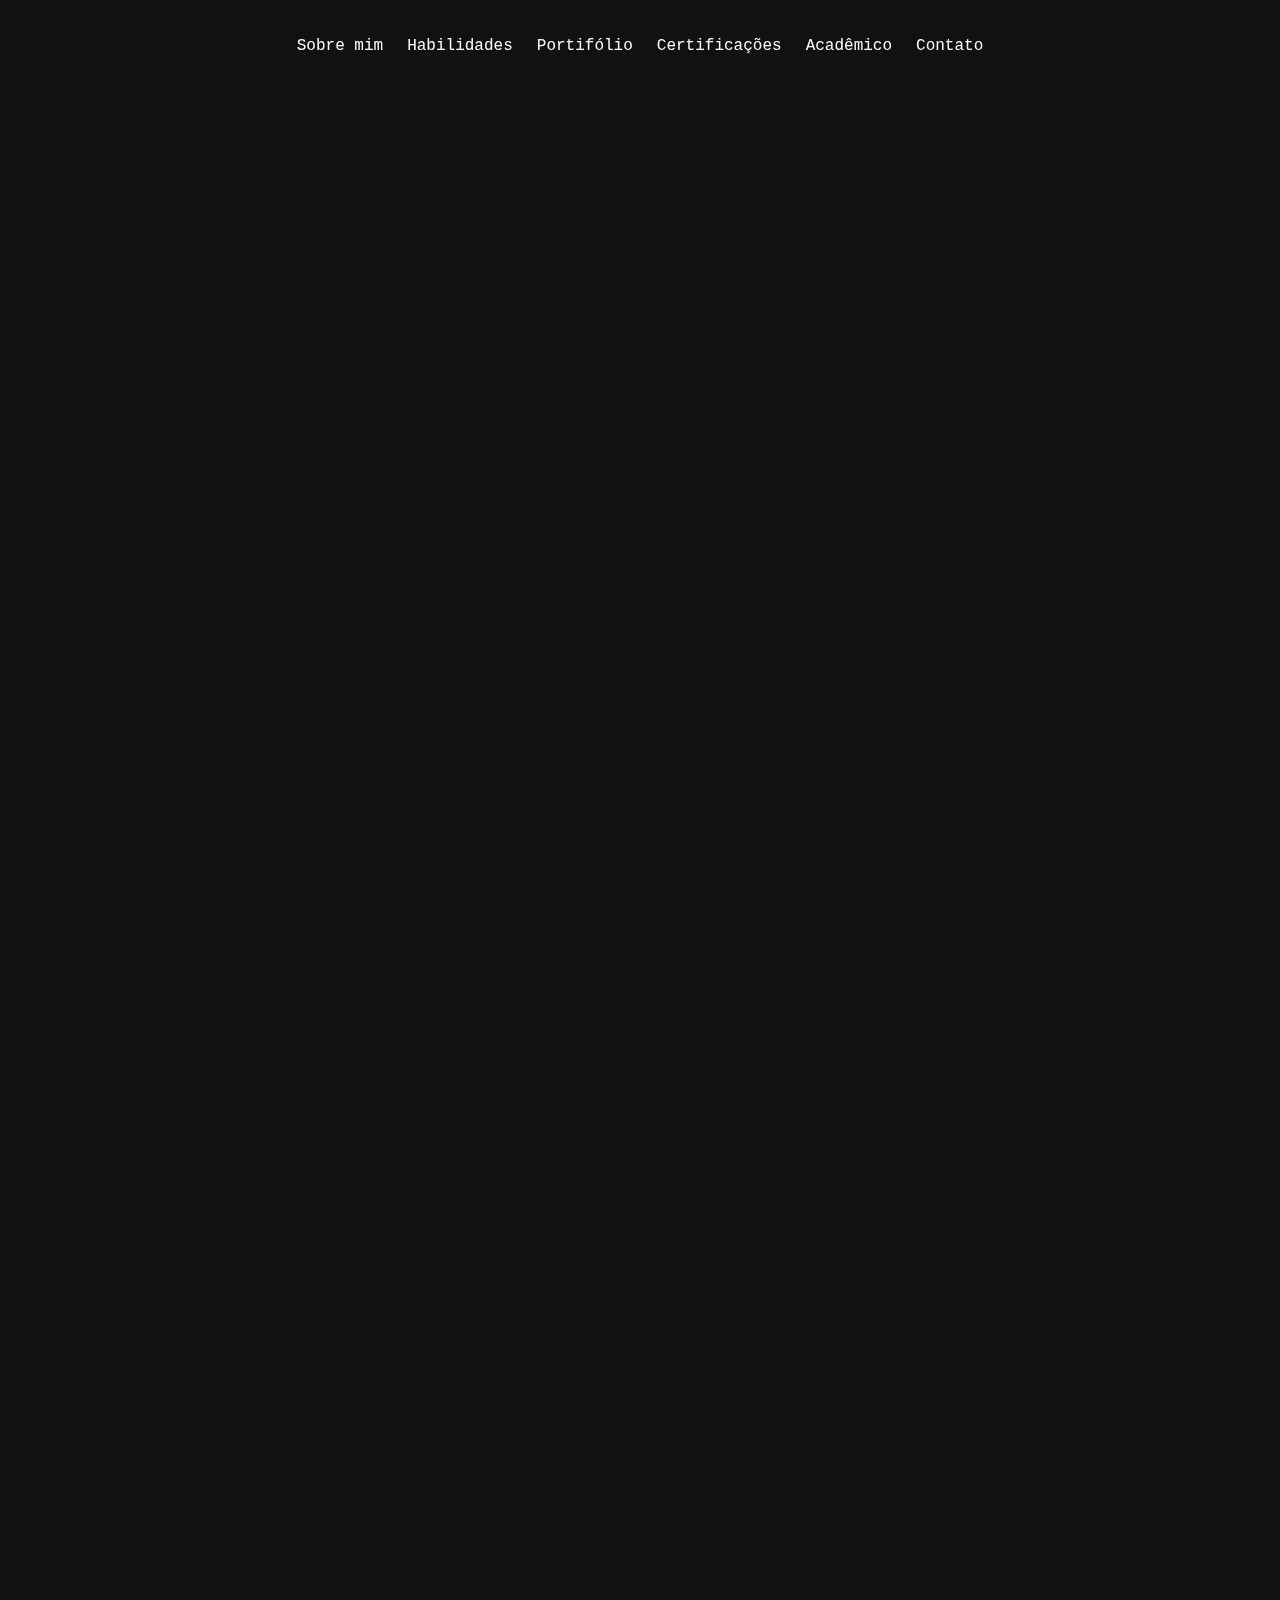
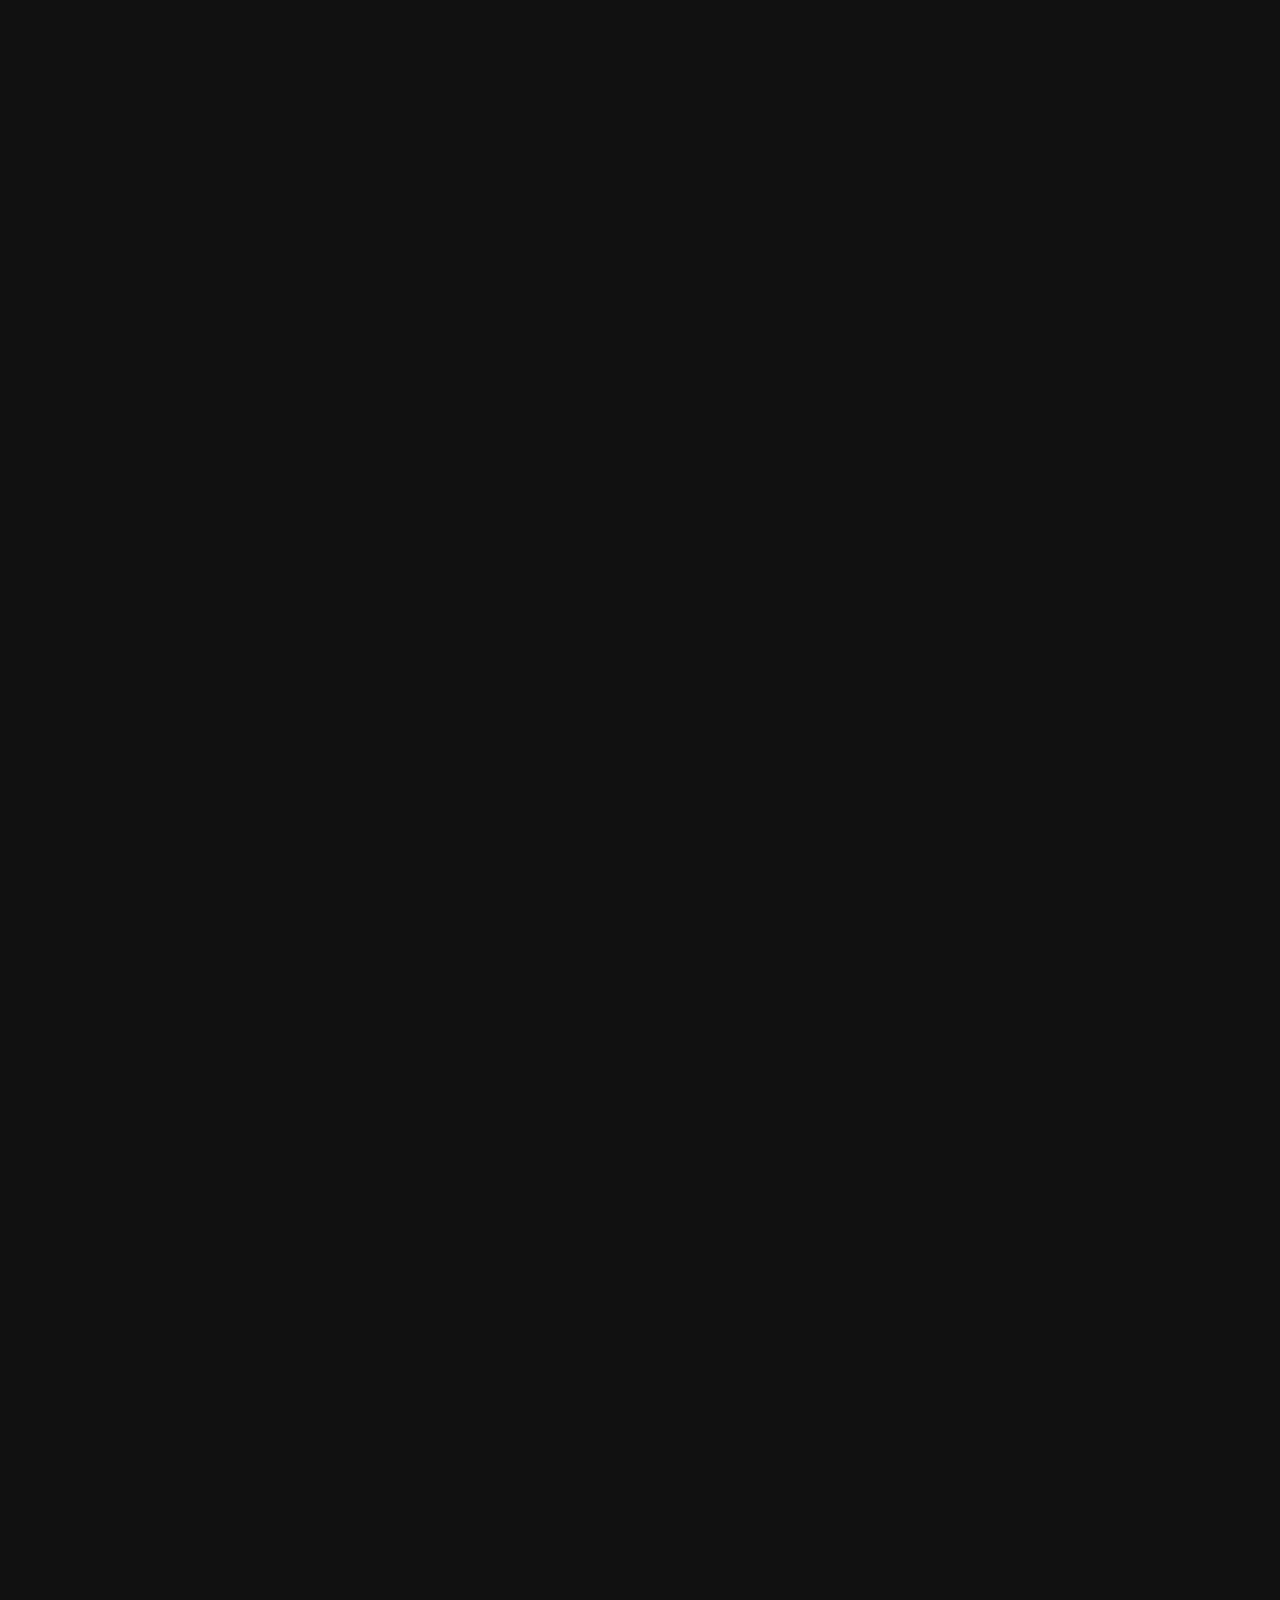
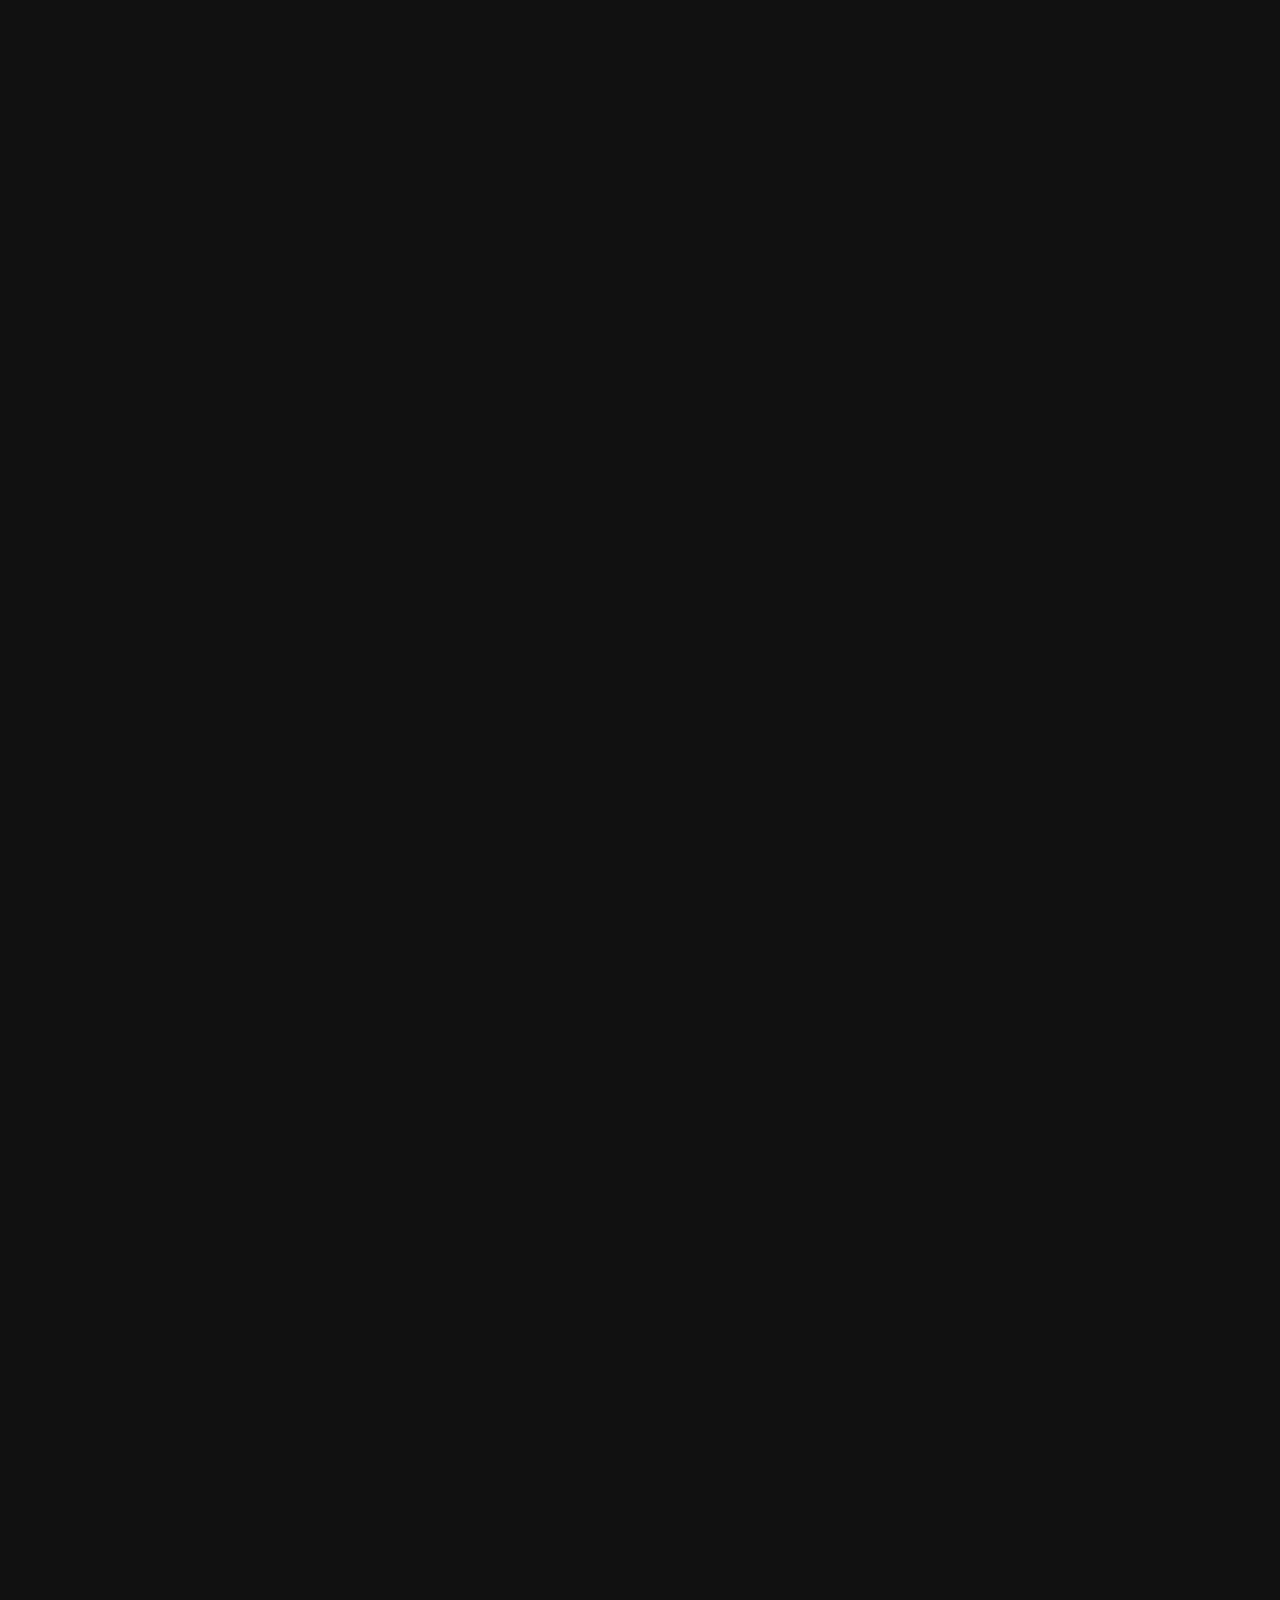
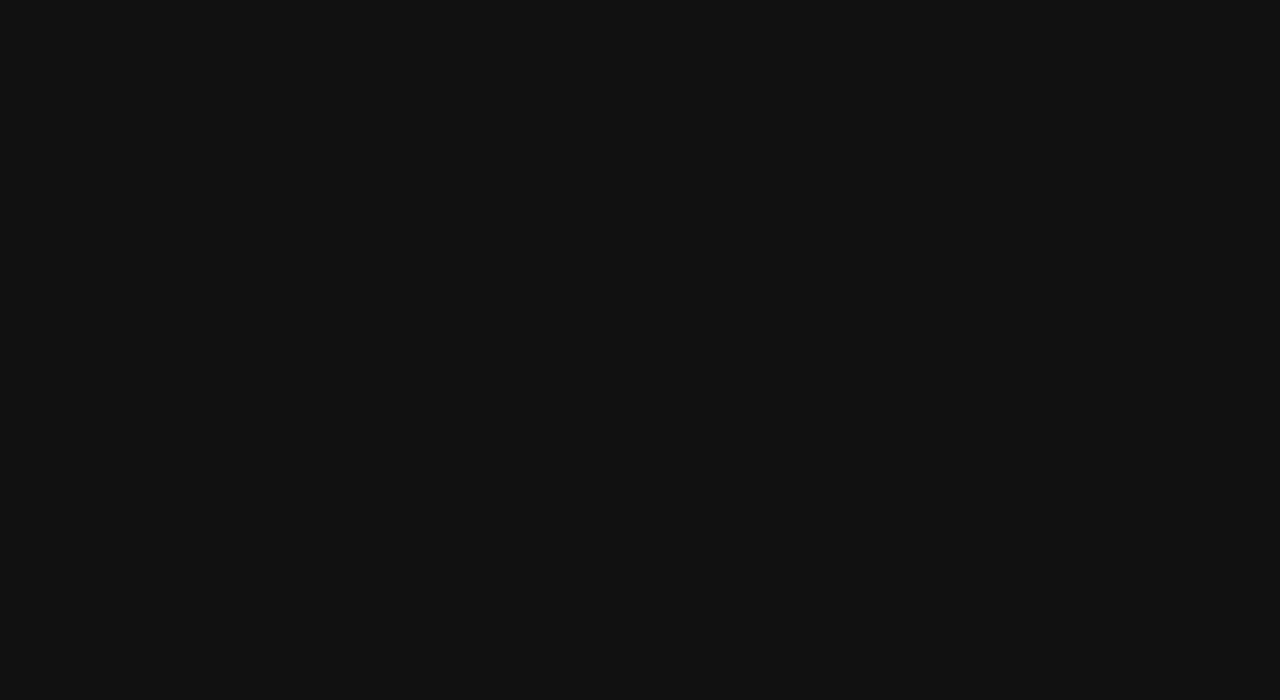
<file: contato.html>
<!DOCTYPE html>
<html lang="pt-br">
<head>
    <meta charset="UTF-8">
    <meta http-equiv="X-UA-Compatible" content="IE=edge">
    <meta name="viewport" content="width=device-width, initial-scale=1.0">
    <link rel="shortcut icon" href="imagens/favicon.ico" type="image/x-icon" />
    <title>Contato</title>
    <link rel="stylesheet" href="css/contato.css">
    <link rel="stylesheet" href="css/style.css">
</head>
<body>

    <header>

        <div class="logo">
            <img src="imagens/GfM-removebg-preview.png" alt="mfg-logo">
        </div>
        <button class="mobile-menu-button">
            <img src="imagens/cardapio (1).png" alt="menu-button">
        </button>
        <nav class="links">
            <div class="nav-list">
                <a href="index.html#about">Sobre mim</a>
                <a href="index.html#habilities">Habilidades</a>
                <a href="#">Portifólio</a>
                <a href="#">Certificações</a>
                <a href="#">Acadêmico</a>
                <a href="#">Contato</a>

            </div>
        </nav>
        <div class="social">
            <a href="https://github.com/Markfgui675" target="_blank" rel="external"><img src="imagens/github.png" alt="github"></a>
            <a href="https://www.linkedin.com/in/marcos-fellipe-guimarães-b503b51b3/" target="_blank" rel="external"><img src="imagens/logotipo-do-linkedin.png" alt="linkedin"></a>
            <a href="https://www.instagram.com/marcos_fellipe_7/" target="_blank" rel="external"><img src="imagens/logotipo-do-instagram.png" alt="instagram"></a>
        </div>       
    </header>

    <footer></footer>

    <script src="effects.js"></script>
    <script src="mobile-menu.js"></script>
    <script src="https://unpkg.com/aos@next/dist/aos.js"></script>
    <script>
        AOS.init();
    </script>
</body>
</html>
</file>
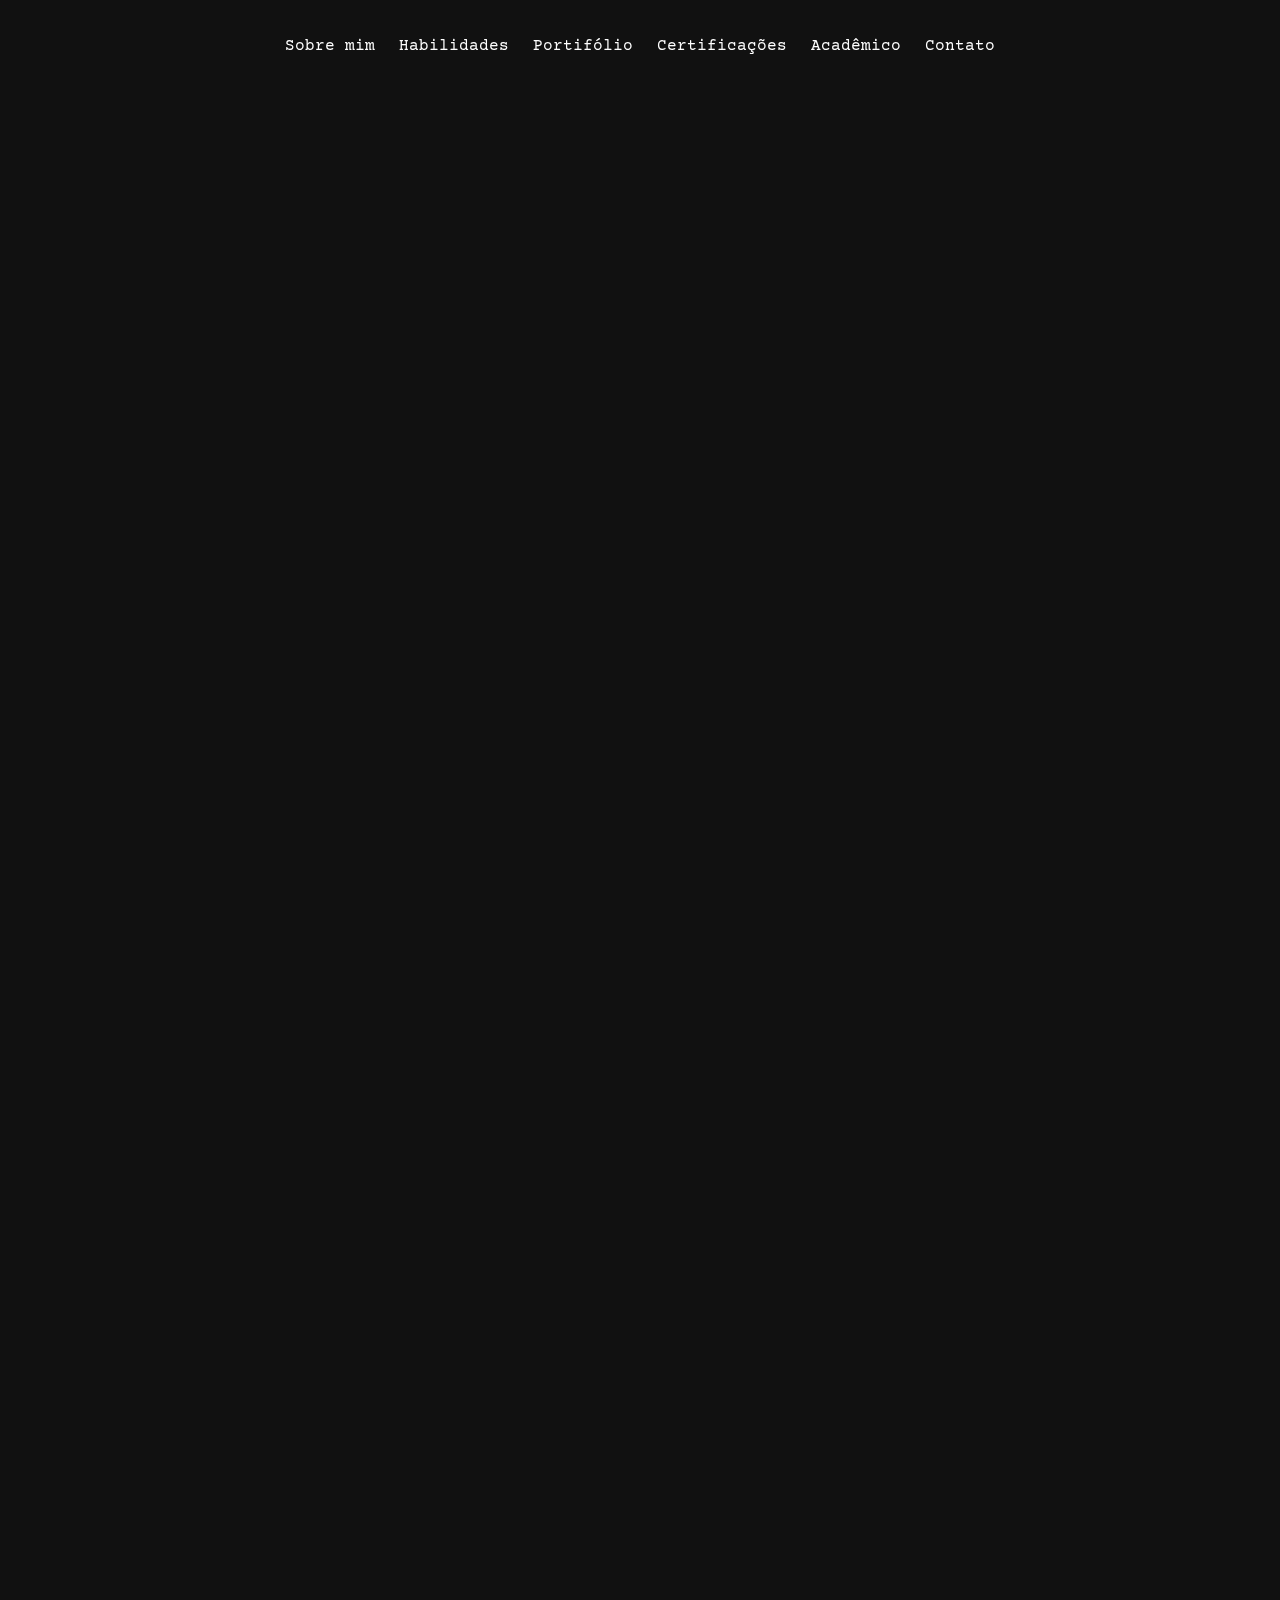
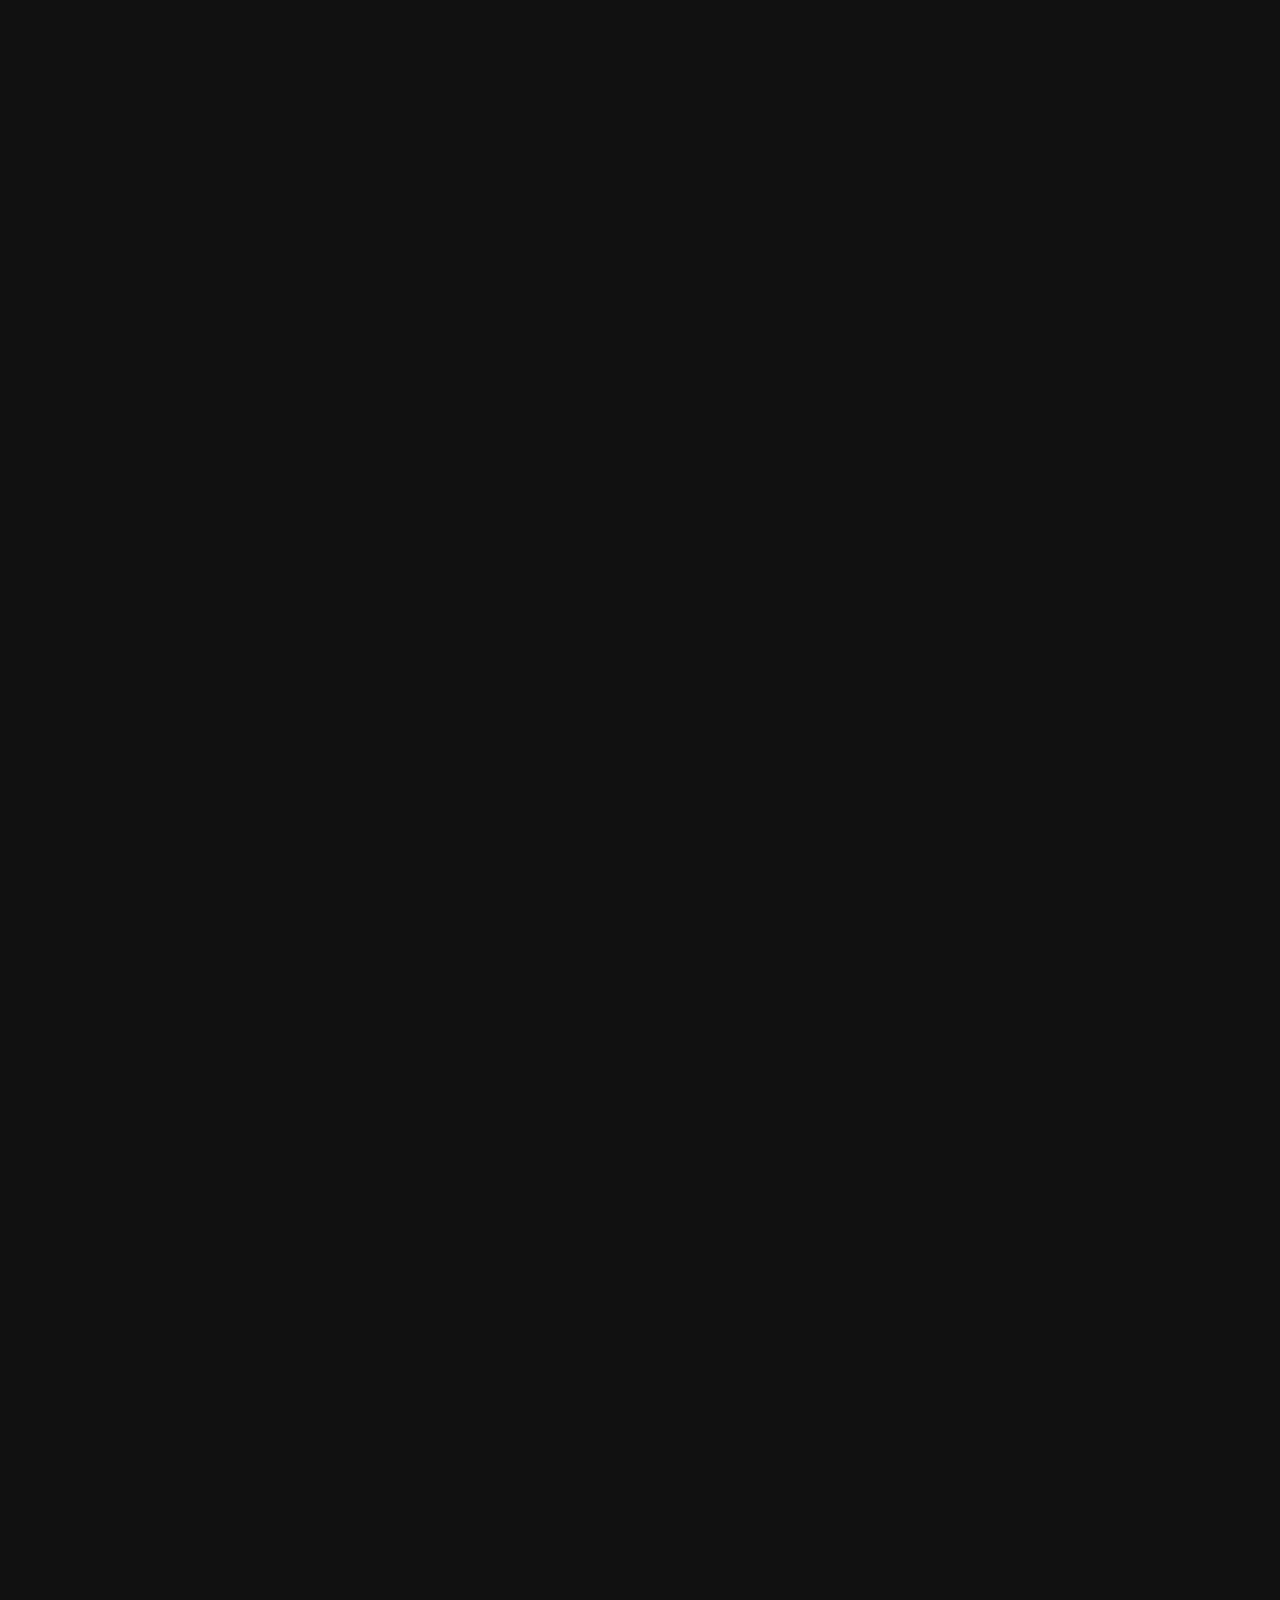
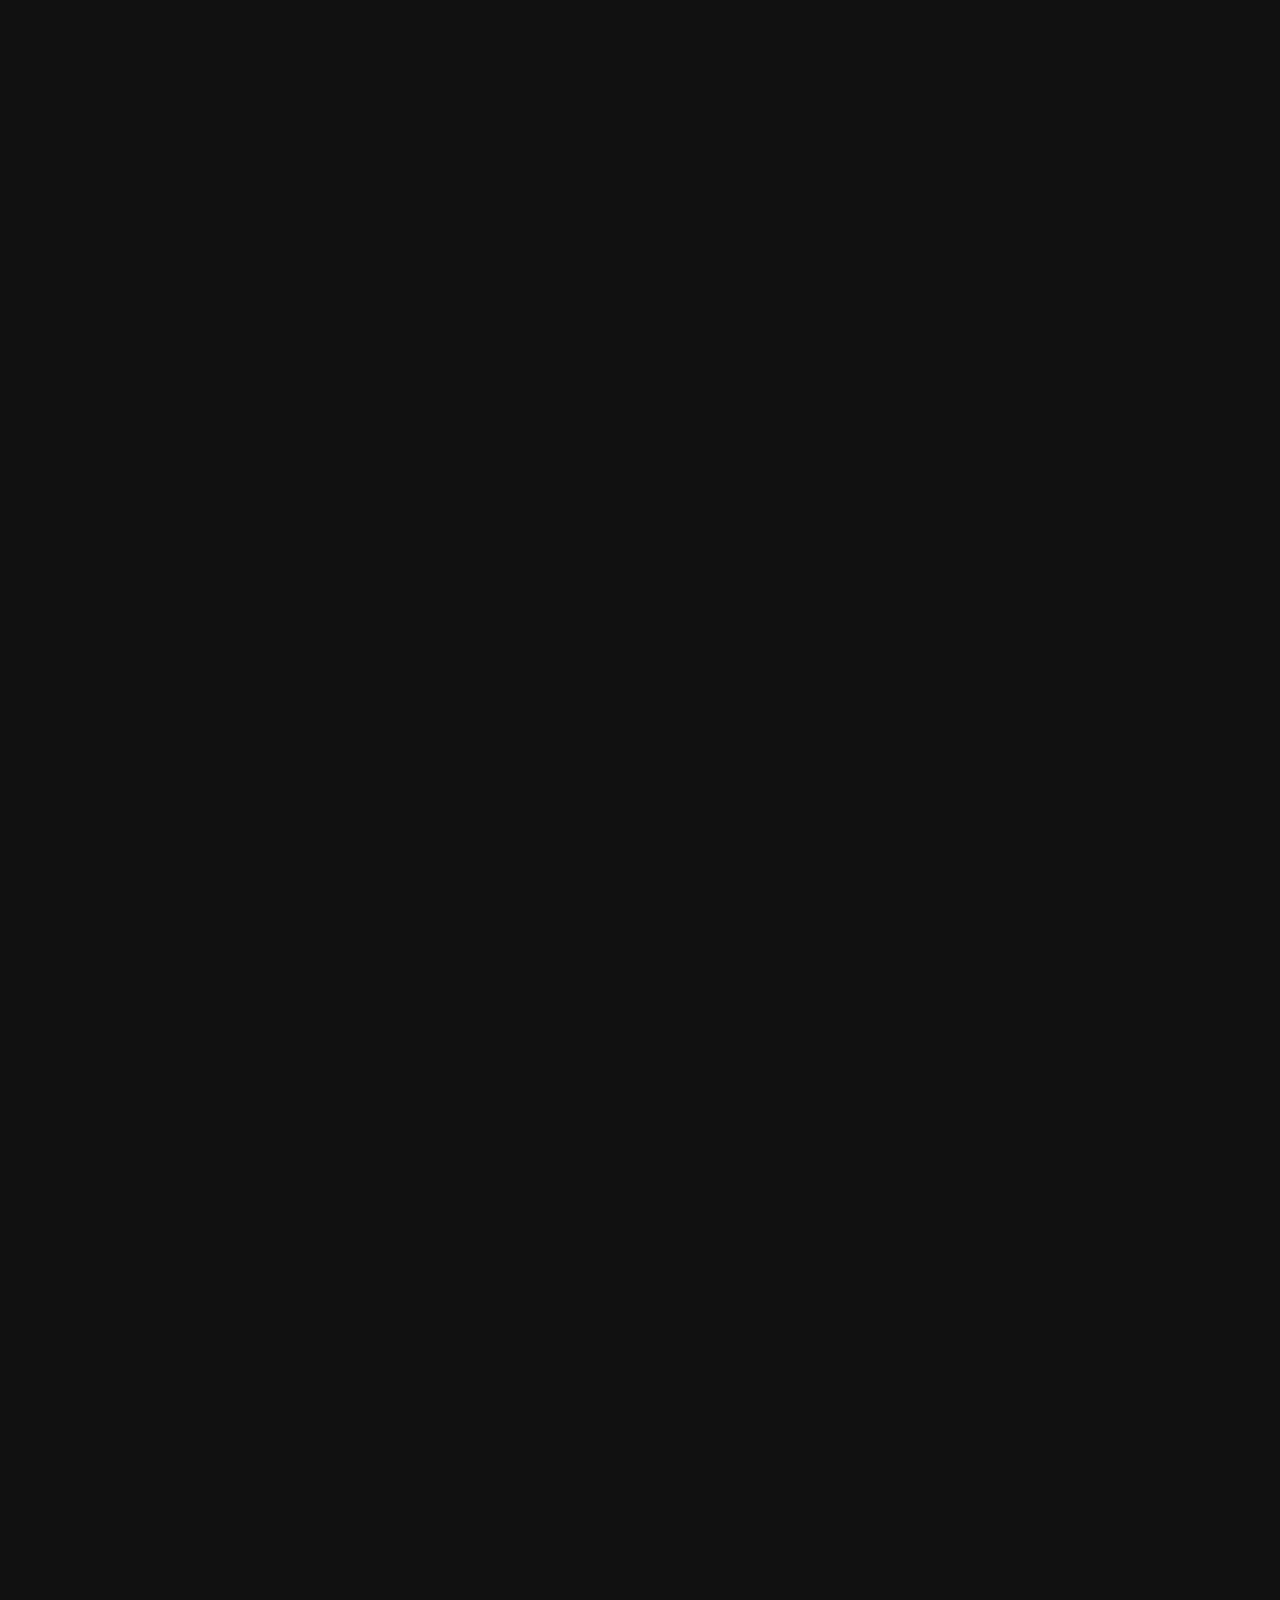
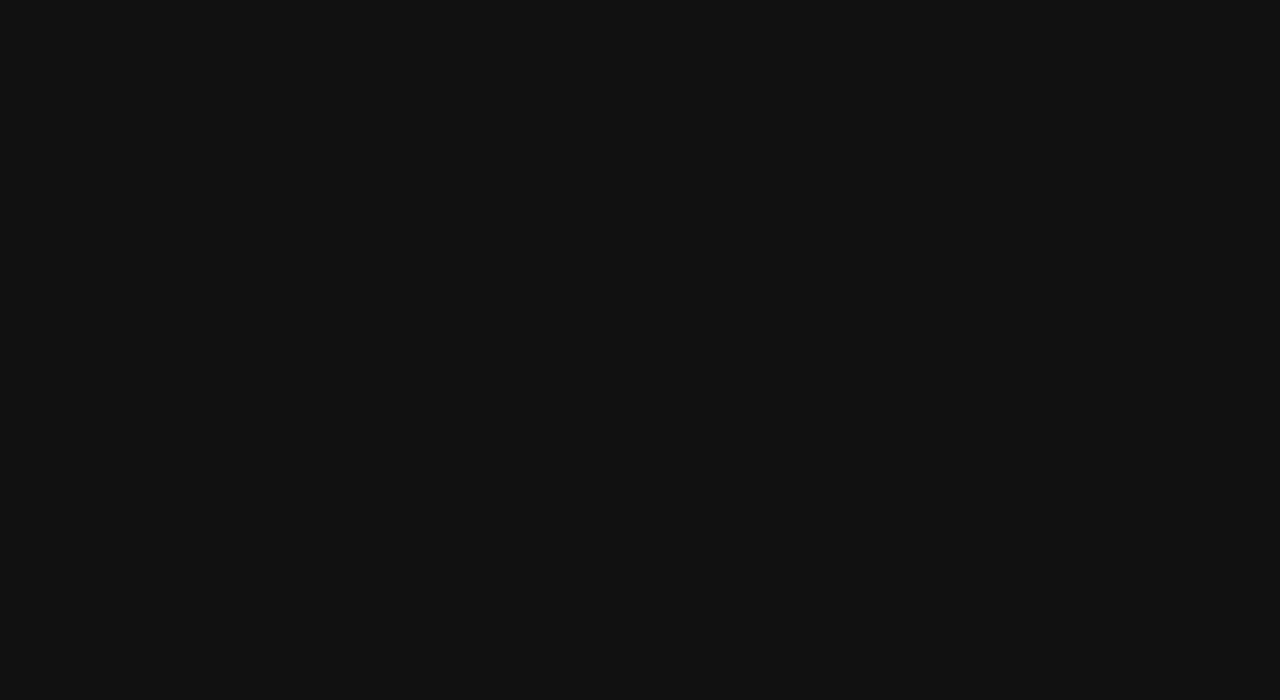
<file: habilities.html>
<!DOCTYPE html>
<html lang="pt-br">
<head>
    <meta charset="UTF-8">
    <meta http-equiv="X-UA-Compatible" content="IE=edge">
    <meta name="viewport" content="width=device-width, initial-scale=1.0">
    <link rel="shortcut icon" href="imagens/favicon.ico" type="image/x-icon" />
    <title>Habilidades</title>
    <link rel="stylesheet" href="css/main.css">
    <link rel="stylesheet" href="css/style.css">
    <link rel="stylesheet" href="https://unpkg.com/aos@next/dist/aos.css" />
</head>
<body>

    <header>

        <div class="logo">
            <img src="imagens/GfM-removebg-preview.png" alt="mfg-logo">
        </div>
        <button class="mobile-menu-button">
            <img src="imagens/cardapio (1).png" alt="menu-button">
        </button>
        <nav class="links">
            <div class="nav-list">
                <a href="#about">Sobre mim</a>
                <a href="#habilities">Habilidades</a>
                <a href="#">Portifólio</a>
                <a href="#">Certificações</a>
                <a href="#">Acadêmico</a>
                <a href="contato.html" rel="external" target="_blank">Contato</a>

            </div>
        </nav>
        <div class="social">
            <a href="https://github.com/Markfgui675" target="_blank" rel="external"><img src="imagens/github.png" alt="github"></a>
            <a href="https://www.linkedin.com/in/marcos-fellipe-guimarães-b503b51b3/" target="_blank" rel="external"><img src="imagens/logotipo-do-linkedin.png" alt="linkedin"></a>
            <a href="https://www.instagram.com/marcos_fellipe_7/" target="_blank" rel="external"><img src="imagens/logotipo-do-instagram.png" alt="instagram"></a>
        </div>       
    </header>

    <!--Scripts-->
    <script src="effects.js"></script>
    <script src="mobile-menu.js"></script>
    <script src="https://unpkg.com/aos@next/dist/aos.js"></script>
    <script>
        AOS.init();
    </script>
    
</body>
</html>
</file>
<file: css/contato.css>
@charset 'utf-8';
</file>
<file: css/style.css>
@charset 'utf-8';

*{
    margin: 0;
    padding: 0;
    box-sizing: border-box;
}




/*---------------------------------------Fontes---------------------------------------------------*/
@import url('https://fonts.googleapis.com/css2?family=Questrial&display=swap'); /*Fonte Questrial - Para Textos ou Títulos*/
/*font-family: 'Questrial', sans-serif;*/

@import url('https://fonts.googleapis.com/css2?family=Courier+Prime&display=swap'); /* Fonte Courier Prime - Secundária */
/*font-family: 'Courier Prime', monospace;*/




/*-------------------------------------Paleta de cores---------------------------------------------*/


:root{
   --branco: #ffffff;
   --preto: #020202;
   --background-site-geral: #020202f0;
   --persianblue: #192bc2;
   --capri: #0abaff;

   scroll-behavior: smooth;
}
body{
    background: var(--background-site-geral);
}

/*-----------------------------------------Scrollbar--------------------------------------*/
body::-webkit-scrollbar{
    width: 7px;
}
body::-webkit-scrollbar-track{
    background: var(--capri);
}
body::-webkit-scrollbar-thumb{
    background-color: var(--branco);
    border-radius: 20px;
    border: 1px solid var(--capri);
}


body{
    min-height: 5500px;
    overflow-x: hidden;
}


.menuToggle{
    display: none;
}
header{
    position: fixed;
    display: flex;
    justify-content: center;
    align-items: center;
    width: 100%;
    height: 10vh;
    padding: 3%;
    background: transparent;
    z-index: 1000;
    transition: all .5s;
}
header.sticky{
    justify-content: space-between;
    background: var(--capri);
    padding: 10px 100px;
    box-shadow: 0 5px 20px rgba(0, 0, 0, 0.05);
}
header .links{
    display: flex;
    justify-content: center;
    align-items: center;
    flex-direction: row;
    width: 80%;
}
header .links a{
    font-family: 'Courier Prime', monospace;
    text-decoration: none;
    color: #ffffff;
    margin: 10px;
}
header .links a:hover{
    transition: all 0.3s;
    color: var(--capri);
}
header.sticky .links a:hover{
    transition: all .3s;
    color: black;
    width: 80%;
}
header .logo{
    display: none;
    width: 10%;
}
header .logo img{
    width: 80px;
}
header.sticky .logo{
    display: flex;
    justify-content: center;
    align-items: center;
    width: 20%;
}
header .social{
    display: none;
}
header.sticky .social{
    display: flex;
    justify-content: center;
    align-items: center;
    width: 20%;
}
header .social a img{
    margin: 5px;
    width: 25px;
    filter: invert(100%);
}
header .social a img:hover{
    position: relative;
    animation:social .1s forwards;
    transition: all;
}
@keyframes social {
    from{
        top: 0px;
    }
    to{
        top: -5px;
    }
}


/*------------------Responsividade menu-------------------------*/

.mobile-menu-button{
    background: transparent;
    border: 0;
    cursor: pointer;
}
.mobile-menu-button img{
    width: 25px;
    filter: invert(100%);
    display: none;
}

@media (max-width: 1025px){
    body{
        overflow-x: hidden;
    }
    header.sticky .logo{
        display: none;
    }
    .nav-list{
        display: flex;
        justify-content: space-around;
        align-items: center;
        flex-direction: column;
        position: absolute;
        top: 8vh;
        right: 0;
        width: 100vw;
        height: 80vh;
        background: var(--capri);
        transform: translateX(100%);
        transition: transform 0.3s ease-in;
    }
    .nav-list a:hover{
        transform: translateX(42.79%);
    }
    header.sticky{
        justify-content: space-between;
    }
    .mobile-menu-button img{
        display: block;
    }


}
.nav-list.active{
    transform: translateX(0);
}
@keyframes navLinkfade {
    from {
        opacity: 0;
        transform: translateX(0px);
    }
    to {
        opacity: 1;
        transform: translateX(0px);
    }
}

/*----------------------------------------------------*/
.banner{
    position: relative;
    width: 100%;
    min-height: 100vh;
    display: flex;
    justify-content: space-between;
    align-items: center;
    flex-direction: column;
    background:#616161 url(../imagens/fotis-fotopoulos-6sAl6aQ4OWI-unsplash.jpg);
    background-size: cover;
    background-blend-mode: darken;
}



main{
    width: 100%;
    display: flex;
    justify-content: center;
    align-items: center;
    flex-direction: column;
}



/*main -------------------------------------------- conteúdo principal*/
.box{
    display: flex;
    justify-content: center;
    align-items: center;
    flex-direction: row;
    width: 100%;
    height: 50%;
}
.content{
    margin-top: 20%;
    width: 100%;
    height: 100%;
    display: flex;
    justify-content: flex-end;
    align-items: center;
    flex-direction: column;
}
.content h1{
    font-family: 'Questrial', sans-serif;
    color:#ffffff;
    font-size: 64px;
}
.content h2{
    border-right: 2px solid var(--branco);
    font-family: 'Courier Prime', monospace;
    color: var(--capri);
    font-size: 44px;
    white-space: nowrap;
    overflow: hidden;
}
.typing-animation{
    animation: cursor .65s steps(40) infinite normal, typing 4s steps(40) 1s normal both;
}
@keyframes typing {
    from{
        width: 0;
    }
    to{
        width: 12em;
    }
    
}
@keyframes cursor {
    from{
        border-right-color: var(--branco);
    }
    to{
        border-right-color: transparent;
    }
}
.social-banner{
    width: 50%;
    height: 100%;
    height: 100%;
    display: flex;
    justify-content: flex-end;
    align-items: flex-end;
    flex-direction: column;
    margin-right: 8%;
    margin-bottom: 5%;
}
.social-banner a img{
    width: 25px;
    margin: 20%;
}
.social-banner a img:hover{
    position: relative;
    animation: move2 .1s forwards;
    transition: all;
}
@keyframes move2 {
    from{
        right: 0px;
    }
    to{
        right: 5px;
    }
    
}

.arrow{
    display: flex;
    justify-content: flex-start;
    align-items: flex-start;
    flex-direction: column;
    width: 50%;
    height: 100%;
    margin-left: 8%;
    margin-bottom: 5%;
}
.arrow p{
    color: #ffffff;
    transform: rotateZ(-90deg);
}
.arrow img{
    width: 45px;
    transform: rotateZ(90deg);
    position: relative;
    animation: move 1.5s infinite alternate;
}
@keyframes move {
    from{
        top: 0px;
    }
    to{
        top: 75px;
    }
}



/*-----------------------Responsividade geral-----------------------------*/
@media (max-width: 950px) {
    
    .box{
        margin-bottom: 2%;
    }
    .content{
        margin-top: 30%;
    }

}
@media (max-width: 580px) {
    
    .box{
        margin-bottom: 5%;
    }
    .content{
        margin-top: 35%;
    }
    .content h1{
        font-size: 54px;
    }
    .content h2{
        font-size: 34px;
    }
}
</file>
<file: css/main.css>
@charset 'utf-8';

/*---------------------------------------Fontes---------------------------------------------------*/
@import url('https://fonts.googleapis.com/css2?family=Questrial&display=swap'); /*Fonte Questrial - Para Textos ou Títulos*/
/*font-family: 'Questrial', sans-serif;*/

@import url('https://fonts.googleapis.com/css2?family=Courier+Prime&display=swap'); /* Fonte Courier Prime - Secundária */
/*font-family: 'Courier Prime', monospace;*/




/*-------------------------------------Paleta de cores---------------------------------------------*/


:root{
   --branco: #ffffff;
   --preto: #020202;
   --background-site-geral: #020202f0;
   --persianblue: #192bc2;
   --capri: #0abaff;

   scroll-behavior: smooth;
}



.about{
    width: 100%;
    height: 100vh;
    display: flex;
    justify-content: space-around;
    align-items: center;
    flex-direction: row;
}
.about .content-about{
    width: 50%;
    height: 100%;
    display: flex;
    flex-direction: column;
    position: relative;
}
.about .content-about .container{
    width: 100%;
    display: flex;
    position: relative;
}
.about .content-about .container .square{
    width: 150px;
    height: 150px;
    background: var(--capri);
}
.about .content-about .container .title{
    position: absolute;
    top: 30%;
    left: 15%;
}
.about .content-about .container .title h2{
    color: var(--branco);
    font-family: 'Questrial', sans-serif;
    font-size: 48px;
}
.about .content-about .line{
    width: 5px;
    height: 100%;
    background: var(--branco);
    position: absolute;
    top: 5%;
    left: 12%;
}
.about .content-about .text{
    display: flex;
    justify-content: center;
    align-items: center;
    position: absolute;
    top: 25%;
    left: 25%;
}
.about .content-about .text p{
    color: var(--branco);
    font-family: 'Courier Prime', monospace;
    font-size: 20px;
    text-align: justify;
}

.about .img-btn{
    width: 50%;
    height: 100%;
    display: flex;
    justify-content: center;
    align-items: center;
    flex-direction: column;
}
.about .img-btn .imgs{
    width: 100%;
    height: 90%;
    display: flex;
    justify-content: center;
    align-items: center;
    flex-direction: row;
    padding: 5%;
}
.about .img-btn .imgs .bigImg{
    width: 60%;
    height: 100%;
    padding: 1%;
}
.about .img-btn .imgs .bigImg .img{
    width: 100%;
    height: 100%;
    background: gray;
}
.about .img-btn .imgs .smallImg{
    width: 40%;
    height: 100%;
    padding: 1%;
}
.about .img-btn .imgs .smallImg .img{
    width: 100%;
    height: 49%;
    background: gray;
}
.about .img-btn .imgs .smallImg .img.ut{
    margin-bottom: 7%;
}
.about .img-btn .btn{
    width: 100%;
    height: 10%;
    display: flex;
    justify-content: flex-end;
    align-items: center;
}
.about .img-btn .btn .button{
    width: 60%;
    height: 100%;
    display: flex;
    justify-content: flex-end;
    align-items: center;
    padding: 5%;
}
.about .img-btn .btn .button a{
    text-decoration: none;
    color: var(--capri);
    font-family: 'Courier Prime', monospace;
    font-size: 18px;
    transition: all .2s;
}
.about .img-btn .btn .button a:hover{
    color: var(--branco);
}
.about .img-btn .btn .line{
    height: 5px;
    width: 40%;
    background: var(--branco);
}




/*-------------Seção habilidades---------------------------------*/

.habilities{
    width: 100%;
    height: 100vh;
    display: flex;
    justify-content: center;
    align-items: center;
    flex-direction: row;
}
.habilities .content-habilities{
    width: 100%;
    height: 100%;
    display: flex;
    flex-direction: column;
    position: relative;
}
.habilities .content-habilities .container{
    width: 100%;
    display: flex;
    position: relative;
}
.habilities .content-habilities .container .square{
    width: 150px;
    height: 150px;
    background: var(--capri);
}
.habilities .content-habilities .container .title{
    position: absolute;
    top: 30%;
    left: 7.5%;
}
.habilities .content-habilities .container .title h2{
    color: var(--branco);
    font-family: 'Questrial', sans-serif;
    font-size: 48px;
}
.habilities .content-habilities .line{
    width: 5px;
    height: 100%;
    background: var(--branco);
    position: absolute;
    top: -5%;
    left: 6%;
}

.habilities .content-habilities .skills{
    width: 100%;
    height: 74%;
    display: flex;
    justify-content: center;
    align-items: center;
    flex-direction: column;
    padding: 0% 0% 0% 10%;
}
.habilities .content-habilities .skills .languages,
.habilities .content-habilities .skills .do{
    display: flex;
    justify-content: center;
    align-items: center;
    width: 100%;
    height: 100%;
}




/*-----------------------Responsividade geral-----------------------------*/
@media (max-width: 1190px) {
    .habilities .skills{
        flex-direction: column;
    }
}
@media (max-width: 1025px) {
    .about .img-btn .imgs .bigImg{
        width: 90%;
    }
    .about .img-btn .imgs .smallImg{
        display: none;
    }
    .habilities .skills{
        flex-direction: column;
    }
}
@media (max-width: 950px) {
    
    .about{
        padding-bottom: 6%;
    }
    .about-title{
        align-items: baseline;
    }
    .about-content{
        margin-top: 2%;
        flex-direction: column;
    }
    .about-content .text{
        width: 100%;
    }
    .about-content .text p{
        font-size: 17px;
    }
    .about-content .content{
        width: 60%;
    }

}
@media (max-width: 750px){
    .about .content-about{
        width: 100%;
    }
    .about .img-btn{
        display: none;
    }
    .about .content-about .text{
        top: 25%;
        left: 15%;
        padding: 5%;
    }
    .habilities .content-habilities .container .title{
        top: 30%;
        left: 15%;
    }
    .habilities .content-habilities .line{
        left: 12%;
    }

    .habilities .content-habilities .skills{
        flex-direction: column;
        padding: 0% 0% 0% 12%;
    }
}
</file>
